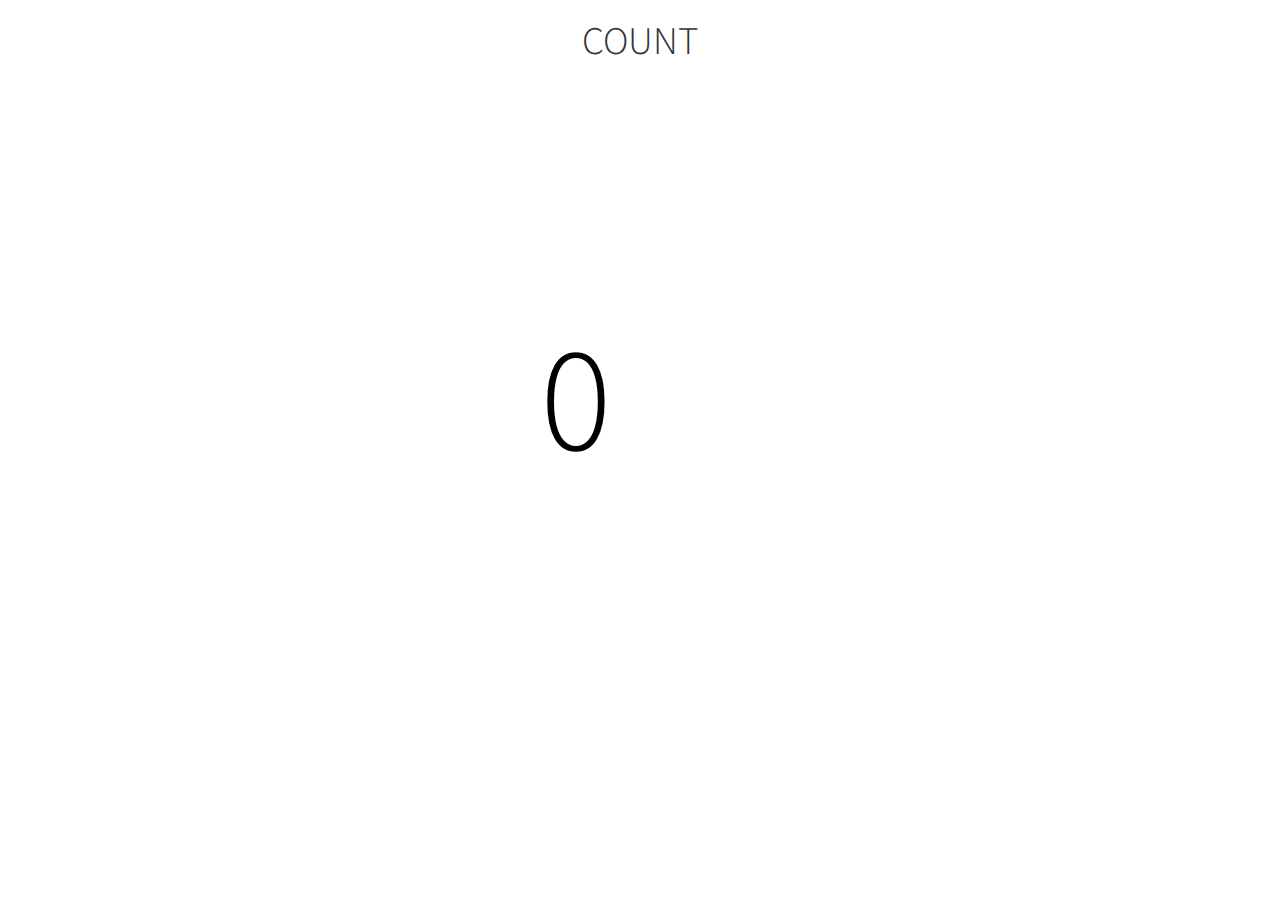
<file: index.html>
<!DOCTYPE html>
<html>
  <head>
    <title></title>
    <link rel="stylesheet" href="./stylesheets/bootstrap.min.css">
    <link rel="stylesheet" href="./stylesheets/style.css">
  </head>
  <body>
    <!--h1= title-->
    <!--p Welcome to #{title}-->
    <!--p #{thing}-->
    <div class="col-md-4"></div>
    <div style="text-align:center;" class="col-md-4">
      <h1>COUNT</h1>
    </div>
    <div class="col-md-4"></div>
    <div class="start"></div>
    <div class="numbers"> 
      <h1 id="number">0</h1>
    </div>
    <script src="./javascripts/jquery-1.11.0.js"></script>
    <script src="./javascripts/bootstrap.min.js"></script>
    <script>
      var click=1;
      var circletype=['redcircle', 'yellowcircle','orangecircle','greencircle','bluecircle','violetcircle'];
      $(document).click(function() {
        var circle = circletype[Math.floor(Math.random()*circletype.length)];
        $("div.start").append("<div class=\"thing\" id="+click+"></div>");
        setTimeout(function() {
          $('div.thing#'+(click-1)).addClass('topleft').addClass(circle);
        },100)
        $('div.numbers').hide().html('<h1>'+parseInt(document.getElementById('number').innerHTML) + 1 +'</h1>');
        setTimeout(function() {
          $('div.numbers').fadeIn(2000);
        },950)
        click+=1;
      });
    </script>
  </body>
</html>
</file>
<file: stylesheets/style.css>
body {
}

a {
  color: #00B7FF;
}

div.numbers h1{
  font-size: 10em;
}

div.numbers{
  z-index: 100;
  color: black;
  position: fixed;
  top:calc(50% - 150px);
  left:calc(50% - 100px);
  text-align: center;
}

div.thing{
  width: 0px;
  height: 0px;
  top:-50px;
  left:-50px;
  background: rgba(255,255,255,1);
  border-radius: 100%;
  padding: 20px;
  overflow: hidden;
}

div.redcircle {
    position: relative;
    width: 0px;
    height: 0px;
    top:-50px;
    left:-50px;
    -webkit-transition-duration: 2s;
    -webkit-transition-property: all;
    -webkit-transition-timing-function: ease-in-out;
    text-align: center;
    background: rgb(237, 50, 50);
    border-radius: 100%;
    padding: 20px;
    overflow: hidden;
}

div.yellowcircle {
    position: relative;
    width: 0px;
    height: 0px;
    top:-50px;
    left:-50px;
    -webkit-transition-duration: 2s;
    -webkit-transition-property: all;
    -webkit-transition-timing-function: ease-in-out;
    text-align: center;
    background: #FFFF66;
    border-radius: 100%;
    padding: 20px;
    overflow: hidden;
}

div.greencircle {
    position: relative;
    width: 0px;
    height: 0px;
    top:-50px;
    left:-50px;
    -webkit-transition-duration: 2s;
    -webkit-transition-property: all;
    -webkit-transition-timing-function: ease-in-out;
    text-align: center;
    background: rgb(188, 223, 138);
    border-radius: 100%;
    padding: 20px;
    overflow: hidden;
}

div.bluecircle {
    position: relative;
    width: 0px;
    height: 0px;
    top:-50px;
    left:-50px;
    -webkit-transition-duration: 2s;
    -webkit-transition-property: all;
    -webkit-transition-timing-function: ease-in-out;
    text-align: center;
    background: rgb(148, 192, 204);
    border-radius: 100%;
    padding: 20px;
    overflow: hidden;
}

div.violetcircle {
    position: relative;
    width: 0px;
    height: 0px;
    top:-50px;
    left:-50px;
    -webkit-transition-duration: 2s;
    -webkit-transition-property: all;
    -webkit-transition-timing-function: ease-in-out;
    text-align: center;
    background: rgb(238, 130, 238);
    border-radius: 100%;
    padding: 20px;
    overflow: hidden;
}

div.orangecircle {
    position: relative;
    width: 0px;
    height: 0px;
    top:-50px;
    left:-50px;
    -webkit-transition-duration: 2s;
    -webkit-transition-property: all;
    -webkit-transition-timing-function: ease-in-out;
    text-align: center;
    background: #FF9933;
    border-radius: 100%;
    padding: 20px;
    overflow: hidden;
}


div.topleft {
    position: fixed;
    top: -1300px;
    left: -1300px;
    width: 3000px;
    height: 3000px;
}
</file>
